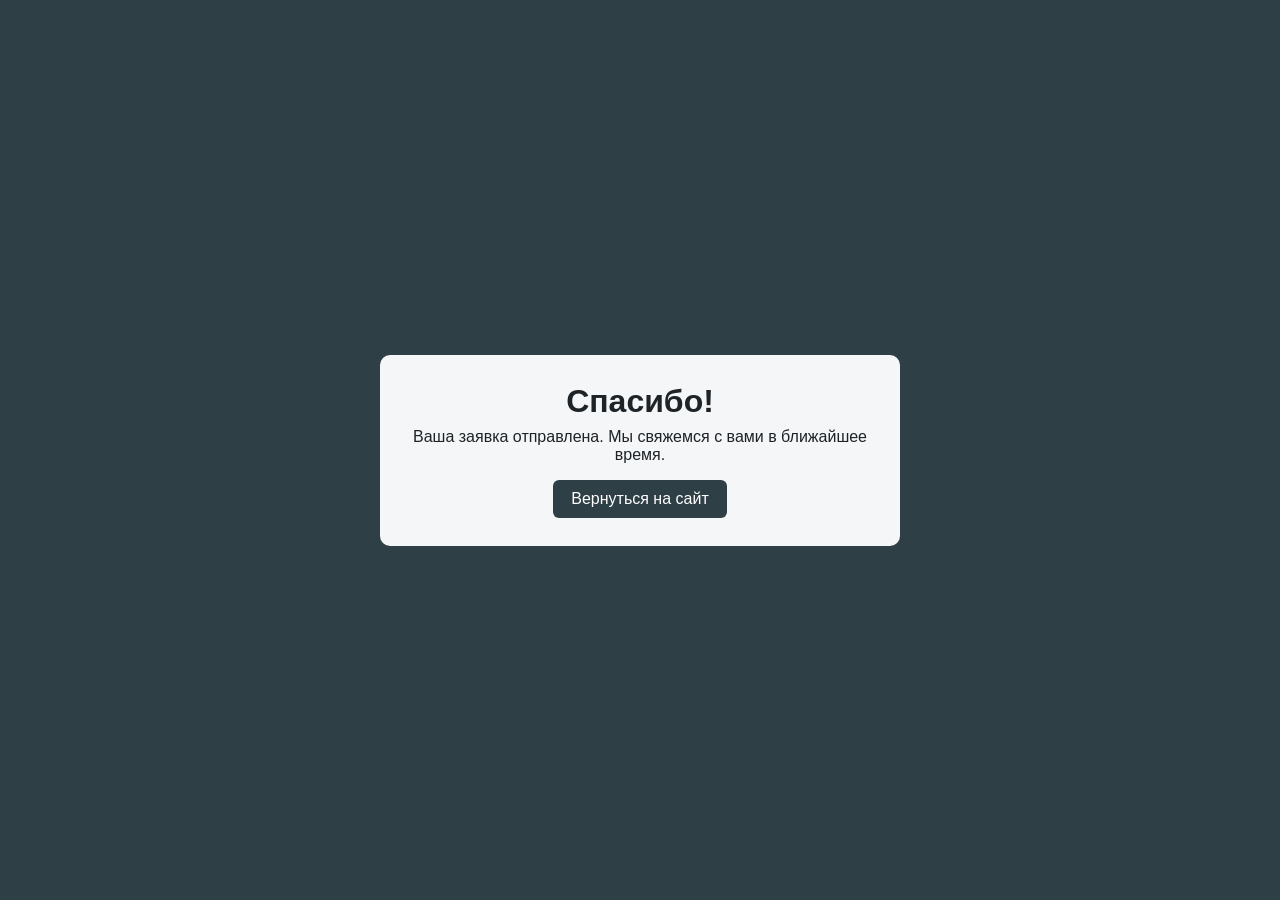
<file: spasibo.html>
<!doctype html>
<html lang="ru">
  <head>
    <meta charset="UTF-8" />
    <meta name="viewport" content="width=device-width, initial-scale=1.0" />
    <title>Спасибо за заявку</title>
    <style>
      * {
        box-sizing: border-box;
      }

      body {
        margin: 0;
        min-height: 100vh;
        display: grid;
        place-items: center;
        padding: 16px;
        font-family: Arial, Helvetica, sans-serif;
        background: #2f3f46;
      }

      .card {
        width: min(92vw, 520px);
        padding: 28px 20px;
        border-radius: 10px;
        text-align: center;
        background: #f4f6f7;
        color: #1d2327;
      }

      h1 {
        margin: 0 0 8px;
      }

      p {
        margin: 0 0 16px;
      }

      a {
        display: inline-block;
        padding: 10px 18px;
        border-radius: 6px;
        background: #2f3f46;
        color: #fff;
        text-decoration: none;
      }
    </style>
  </head>
  <body>
    <main class="card">
      <h1>Спасибо!</h1>
      <p>Ваша заявка отправлена. Мы свяжемся с вами в ближайшее время.</p>
      <a href="./index.html">Вернуться на сайт</a>
    </main>
  </body>
</html>
</file>
